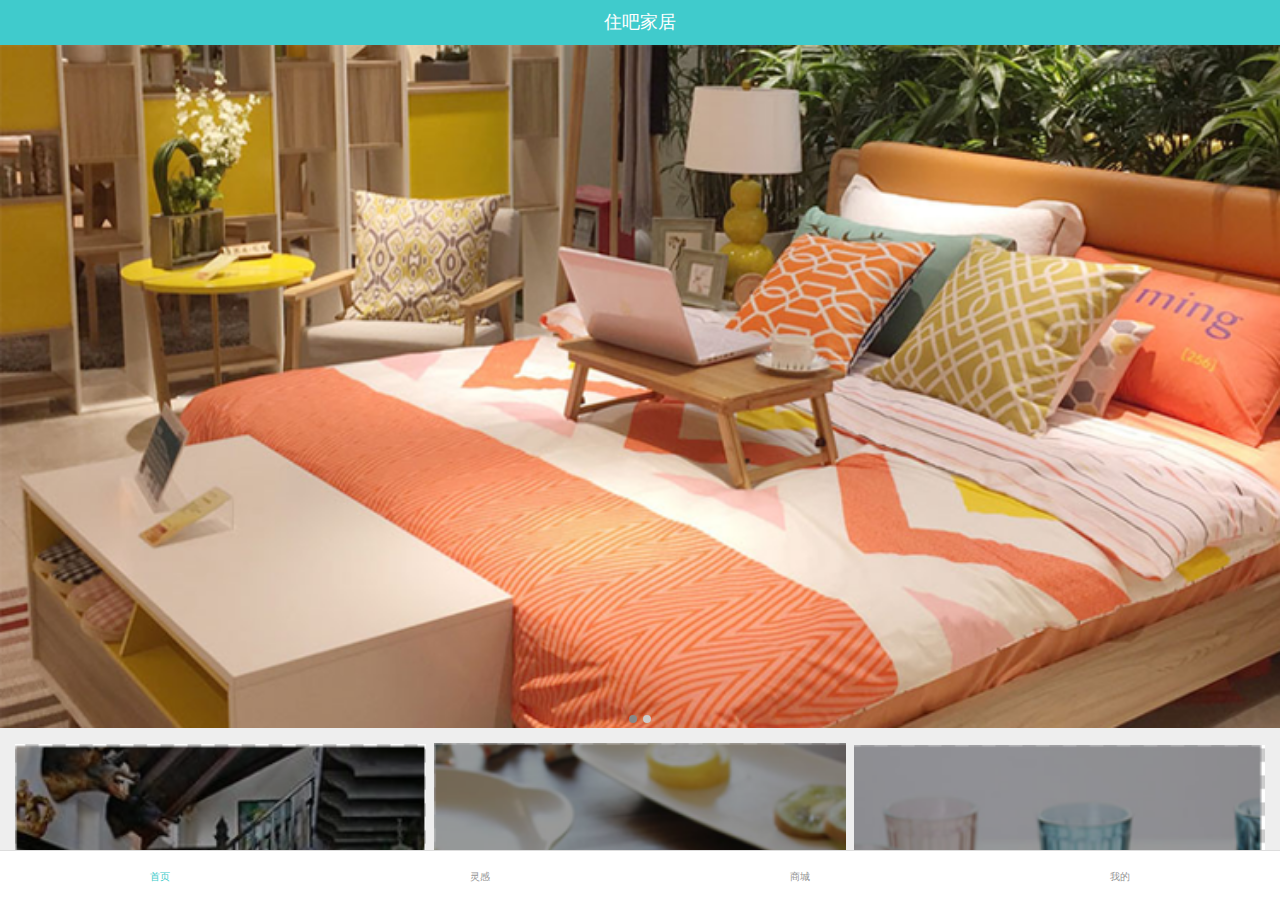
<file: AntDesignMobile/index.html>
<!doctype html><html lang="en"><head><meta charset="utf-8"/><meta name="viewport" content="width=device-width,initial-scale=1,maximum-scale=1,minimum-scale=1,user-scalable=no"/><title>React App</title><link rel="stylesheet" href="https://at.alicdn.com/t/font_1505798_5ctpaihq69m.css"/><link href="static/css/2.6f60e7f3.chunk.css" rel="stylesheet"><link href="static/css/main.372d1e67.chunk.css" rel="stylesheet"></head><body><div id="root"></div><script>!function(a){function e(e){for(var r,t,n=e[0],o=e[1],u=e[2],p=0,l=[];p<n.length;p++)t=n[p],Object.prototype.hasOwnProperty.call(i,t)&&i[t]&&l.push(i[t][0]),i[t]=0;for(r in o)Object.prototype.hasOwnProperty.call(o,r)&&(a[r]=o[r]);for(s&&s(e);l.length;)l.shift()();return c.push.apply(c,u||[]),f()}function f(){for(var e,r=0;r<c.length;r++){for(var t=c[r],n=!0,o=1;o<t.length;o++){var u=t[o];0!==i[u]&&(n=!1)}n&&(c.splice(r--,1),e=p(p.s=t[0]))}return e}var t={},i={1:0},c=[];function p(e){if(t[e])return t[e].exports;var r=t[e]={i:e,l:!1,exports:{}};return a[e].call(r.exports,r,r.exports,p),r.l=!0,r.exports}p.m=a,p.c=t,p.d=function(e,r,t){p.o(e,r)||Object.defineProperty(e,r,{enumerable:!0,get:t})},p.r=function(e){"undefined"!=typeof Symbol&&Symbol.toStringTag&&Object.defineProperty(e,Symbol.toStringTag,{value:"Module"}),Object.defineProperty(e,"__esModule",{value:!0})},p.t=function(r,e){if(1&e&&(r=p(r)),8&e)return r;if(4&e&&"object"==typeof r&&r&&r.__esModule)return r;var t=Object.create(null);if(p.r(t),Object.defineProperty(t,"default",{enumerable:!0,value:r}),2&e&&"string"!=typeof r)for(var n in r)p.d(t,n,function(e){return r[e]}.bind(null,n));return t},p.n=function(e){var r=e&&e.__esModule?function(){return e.default}:function(){return e};return p.d(r,"a",r),r},p.o=function(e,r){return Object.prototype.hasOwnProperty.call(e,r)},p.p="./";var r=this.webpackJsonpmyapp=this.webpackJsonpmyapp||[],n=r.push.bind(r);r.push=e,r=r.slice();for(var o=0;o<r.length;o++)e(r[o]);var s=n;f()}([])</script><script src="static/js/2.0888fe54.chunk.js"></script><script src="static/js/main.d9e0f009.chunk.js"></script></body></html>
</file>
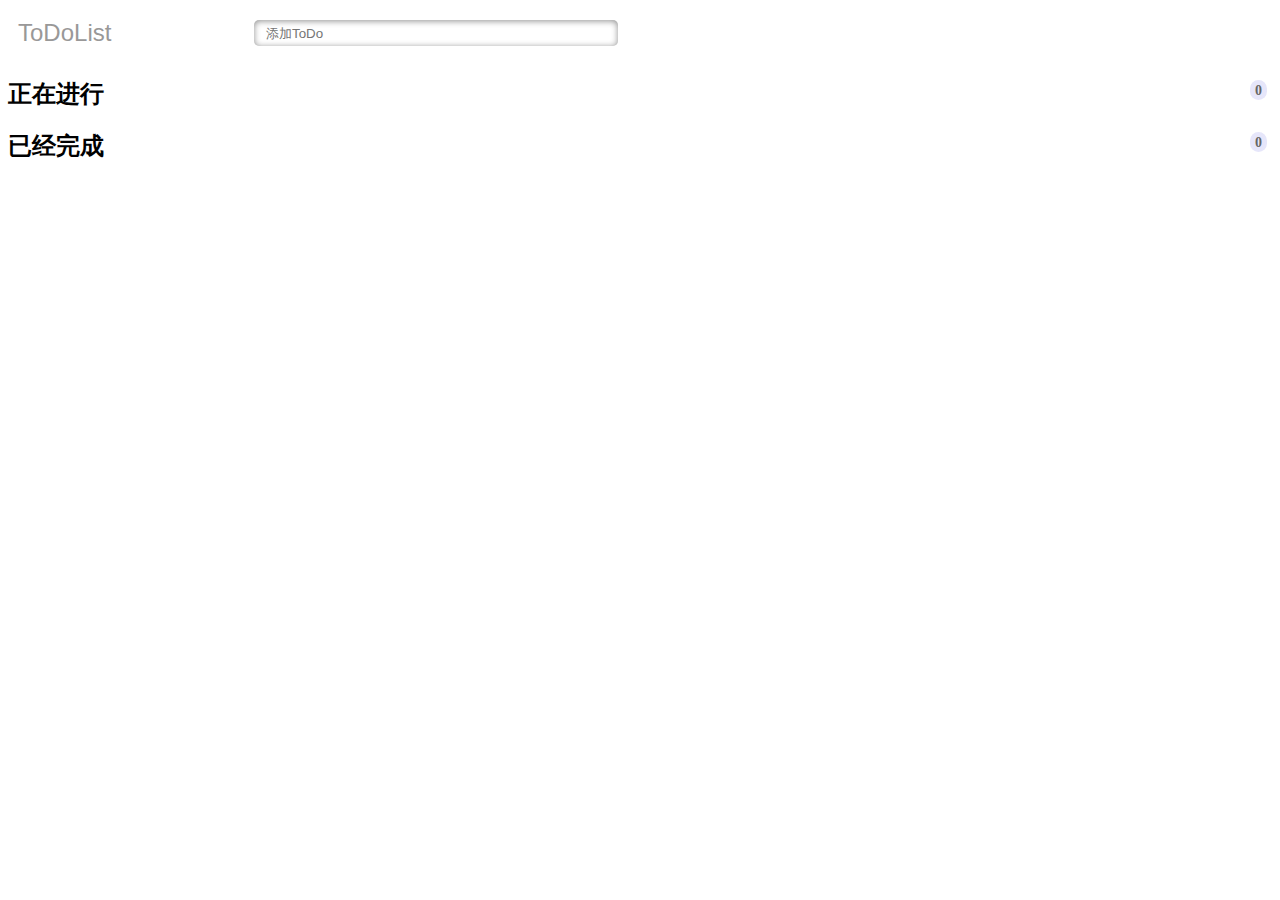
<file: ToDoList/index.html>
<!doctype html><html lang="en"><head><meta charset="utf-8"/><title>React App</title><link href="static/css/main.df8831a7.chunk.css" rel="stylesheet"></head><body><div id="root"></div><script>!function(a){function e(e){for(var r,t,n=e[0],o=e[1],u=e[2],p=0,l=[];p<n.length;p++)t=n[p],Object.prototype.hasOwnProperty.call(i,t)&&i[t]&&l.push(i[t][0]),i[t]=0;for(r in o)Object.prototype.hasOwnProperty.call(o,r)&&(a[r]=o[r]);for(s&&s(e);l.length;)l.shift()();return c.push.apply(c,u||[]),f()}function f(){for(var e,r=0;r<c.length;r++){for(var t=c[r],n=!0,o=1;o<t.length;o++){var u=t[o];0!==i[u]&&(n=!1)}n&&(c.splice(r--,1),e=p(p.s=t[0]))}return e}var t={},i={1:0},c=[];function p(e){if(t[e])return t[e].exports;var r=t[e]={i:e,l:!1,exports:{}};return a[e].call(r.exports,r,r.exports,p),r.l=!0,r.exports}p.m=a,p.c=t,p.d=function(e,r,t){p.o(e,r)||Object.defineProperty(e,r,{enumerable:!0,get:t})},p.r=function(e){"undefined"!=typeof Symbol&&Symbol.toStringTag&&Object.defineProperty(e,Symbol.toStringTag,{value:"Module"}),Object.defineProperty(e,"__esModule",{value:!0})},p.t=function(r,e){if(1&e&&(r=p(r)),8&e)return r;if(4&e&&"object"==typeof r&&r&&r.__esModule)return r;var t=Object.create(null);if(p.r(t),Object.defineProperty(t,"default",{enumerable:!0,value:r}),2&e&&"string"!=typeof r)for(var n in r)p.d(t,n,function(e){return r[e]}.bind(null,n));return t},p.n=function(e){var r=e&&e.__esModule?function(){return e.default}:function(){return e};return p.d(r,"a",r),r},p.o=function(e,r){return Object.prototype.hasOwnProperty.call(e,r)},p.p="/";var r=this.webpackJsonpmyapp=this.webpackJsonpmyapp||[],n=r.push.bind(r);r.push=e,r=r.slice();for(var o=0;o<r.length;o++)e(r[o]);var s=n;f()}([])</script><script src="static/js/2.685398a9.chunk.js"></script><script src="static/js/main.7e41a97f.chunk.js"></script></body></html>
</file>
<file: AntDesignMobile/static/css/main.372d1e67.chunk.css>
.flex-container{padding:15px;height:125px;background-color:#eee}.placeholder{height:100px;line-height:100px;width:100%}.hot{height:20px;margin-top:10px;margin-bottom:10px;border-left:5px solid #3fcccb}.last{position:relative}.last,.last img{width:100%;height:180px}.last p{position:absolute;bottom:0;color:#fff;font-size:12px;margin-left:15px}.idea-flex-container{margin-top:140px;padding:15px 8px;background-color:#eee}.idea-placeholder{height:100px;line-height:100px;width:100%}.idea-flex-container img{margin-bottom:0}.ideaName{margin-top:0;width:149px;height:33px;background-color:#fff}.ideaImg1{width:30px;height:30px;margin-top:-10px;display:inline}.ideaName p{display:inline;font-size:11px;margin-left:5px}.ideaImg2{width:15px;height:15px;display:inline;float:right;margin-top:7px;margin-right:7px}.storeSearch{width:100%;height:35px;position:absolute;top:0;left:0;background-color:rgba(0,0,0,.1)}.storeSearch .i1{width:25px;height:25px;float:left;display:inline;margin-left:10px;margin-top:5px;margin-right:0}.storeSearch .i2{position:absolute;width:15px;height:15px;left:55px;top:10px}.storeSearch input{background:none;outline:none;border:none;float:left;display:inline;width:260px;height:25px;background-color:#f5e9e2;margin-top:5px;margin-left:10px;border-radius:3px}.storeSearch input::-webkit-input-placeholder{font-size:13px;color:#adadad}.Grid{width:100%;margin-top:20px}.store-flex-container{margin-top:10px;padding:15px 8px;background-color:#eee}.store1{font-size:12px;color:#686868}.store2{font-size:13px;margin-top:-10px;margin-bottom:0}
/*# sourceMappingURL=main.372d1e67.chunk.css.map */
</file>
<file: ToDoList/static/css/main.df8831a7.chunk.css>
#ToDo{width:600px;padding:0 10px;height:50px}#ToDoList{height:50px;float:left;width:100px;line-height:50px;color:#999898;font-size:24px;cursor:pointer;font-family:Helvetica Neue,Helvetica,Arial,sans-serif}#Input{height:50px;float:right;width:60%;height:24px;margin-top:12px;text-indent:10px;border-radius:5px;box-shadow:0 1px 0 hsla(0,0%,100%,.24),inset 0 1px 6px rgba(0,0,0,.45);border:none}h2{position:relative;display:block;font-size:1.5em;-webkit-margin-before:.83em;margin-block-start:.83em;-webkit-margin-after:.83em;margin-block-end:.83em;-webkit-margin-start:0;margin-inline-start:0;-webkit-margin-end:0;margin-inline-end:0;font-weight:700}span{position:absolute;top:2px;right:5px;display:inline-block;padding:0 5px;height:20px;border-radius:20px;background:#e6e6fa;line-height:22px;text-align:center;color:#666;font-size:14px}ol,ul{list-style:none;padding:0;cursor:move}li{height:32px;line-height:32px;background:#fff;position:relative;margin-bottom:10px;padding:0 45px;border-radius:3px;border-left:5px solid #629a9c;box-shadow:0 1px 2px rgba(0,0,0,.07)}li input{left:10px;width:22px;height:22px}li a,li input{position:absolute;top:2px;cursor:pointer}li a{right:5px;display:inline-block;width:14px;height:12px;border-radius:14px;border:6px double #fff;background:#ccc;line-height:14px;text-align:center;color:#fff;font-weight:700;font-size:14px}
/*# sourceMappingURL=main.df8831a7.chunk.css.map */
</file>
